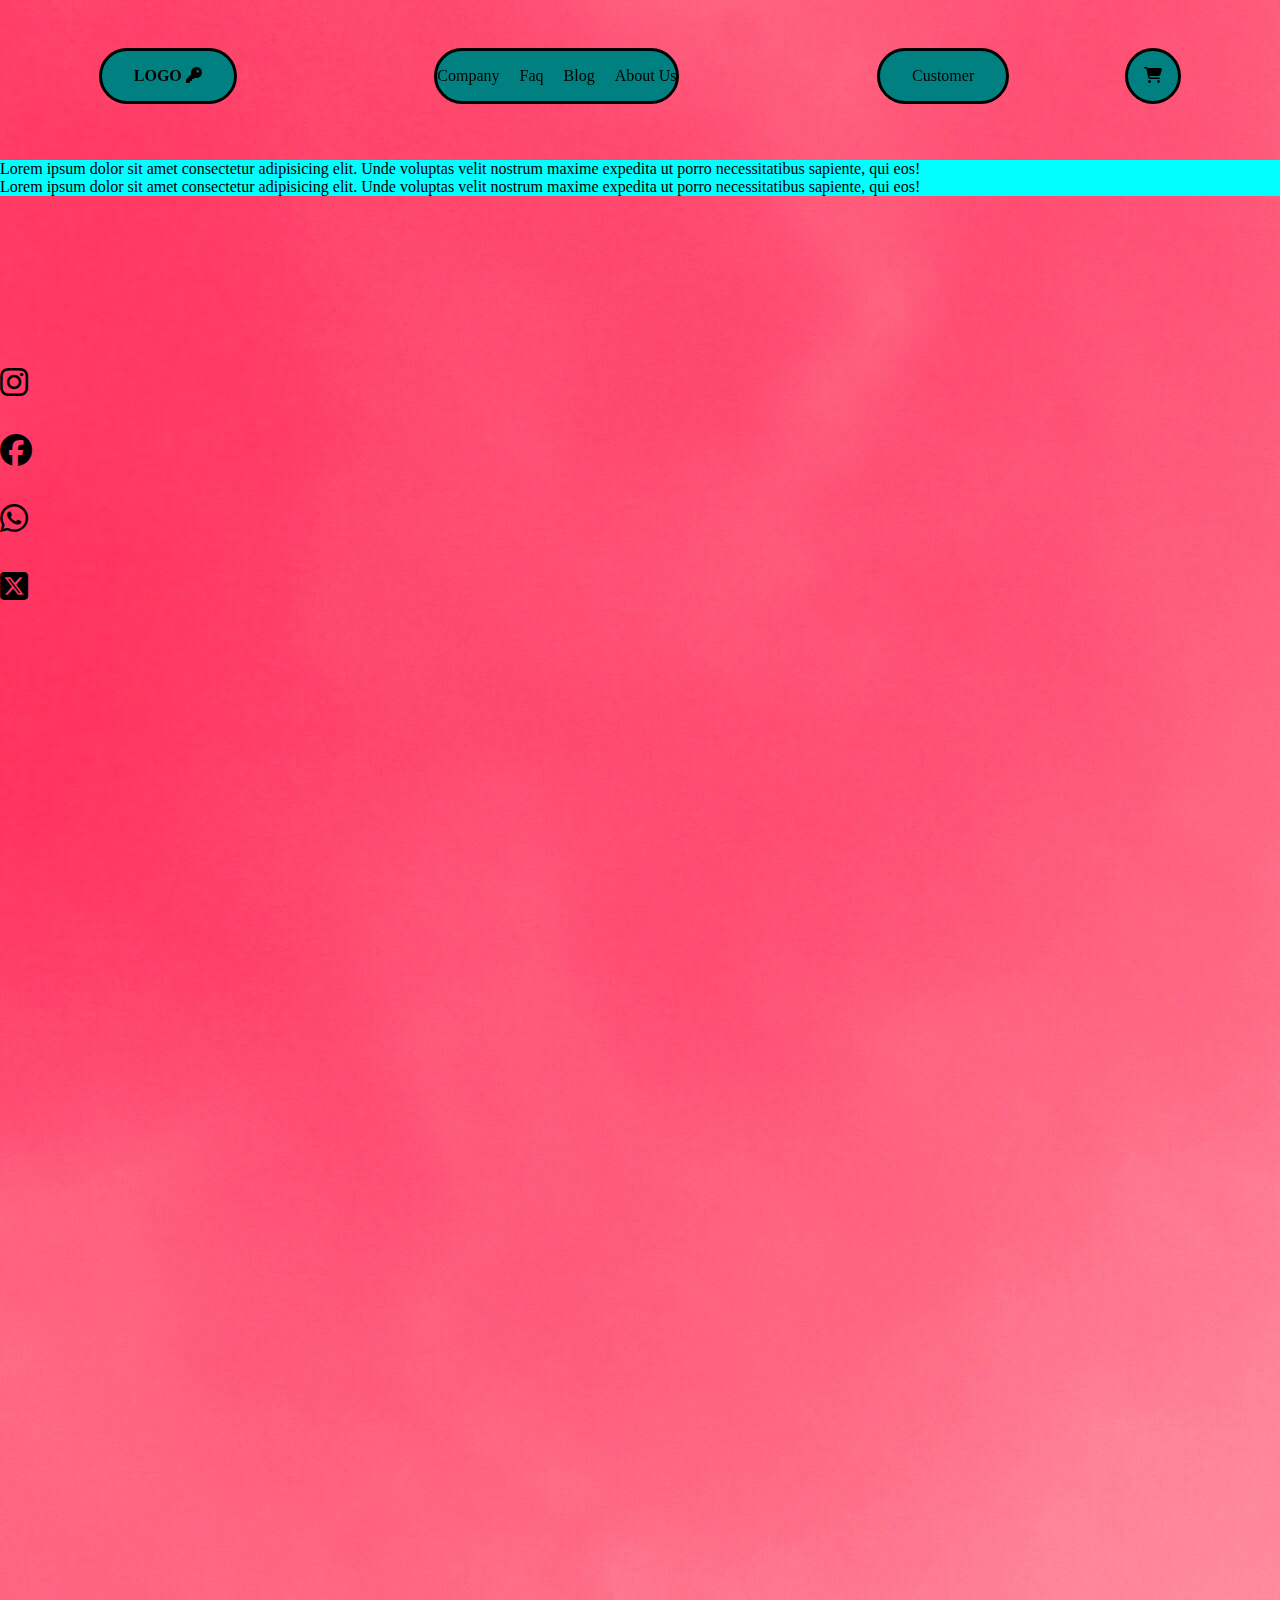
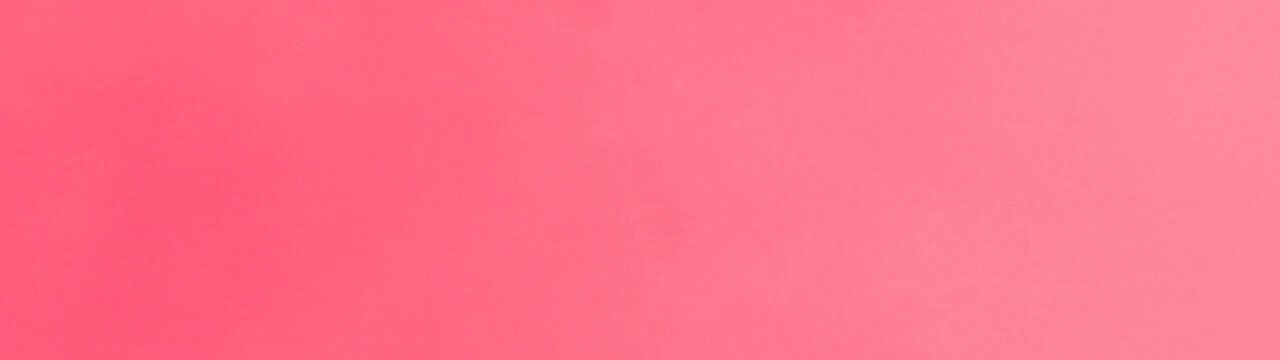
<file: index.html>
<!DOCTYPE html>
<html lang="en">
<head>
    <link rel="stylesheet" href="./style.css">
    <meta charset="UTF-8">
    <meta name="viewport" content="width=device-width, initial-scale=1.0">
    <link rel="stylesheet" href="https://cdnjs.cloudflare.com/ajax/libs/font-awesome/5.15.3/css/all.min.css">
    <link rel="stylesheet" href="https://cdnjs.cloudflare.com/ajax/libs/font-awesome/6.5.1/css/all.min.css">
    <title>Document</title>

</head>
<body>
    <!-- NavBar section -->
    <nav>
        <div id="left">
            <b>LOGO <i class="fa-solid fa-key"></i></b>
        </div>
        <div id="center">
            <p>Company</p>
            <p>Faq</p>
            <p>Blog</p>
            <p>About Us</p>
        </div>
        <div id="right">
            <span id="one">Customer</span>
            <span id="two"><i class="fa-solid fa-cart-shopping"></i></span>
        </div>
    </nav>
    <main>
        <div class="lorem">
            Lorem ipsum dolor sit amet consectetur adipisicing elit. Unde voluptas velit nostrum maxime expedita ut porro necessitatibus sapiente, qui eos!
        </div>

        <div class="lorem">
            Lorem ipsum dolor sit amet consectetur adipisicing elit. Unde voluptas velit nostrum maxime expedita ut porro necessitatibus sapiente, qui eos!
        </div>
        
    </main>
    <br>
    <div id="logos">
        <p><i class="fa-brands fa-instagram fa-beat-fade fa-2xl"></i></p>
        <br>
        <p><i class="fa-brands fa-facebook fa-beat-fade fa-2xl"></i></p>
        <br>
        <p><i class="fa-brands fa-whatsapp fa-beat-fade fa-2xl"></i></p>
        <br>
        <p><i class="fa-brands fa-square-x-twitter fa-beat-fade fa-2xl"></i></p>
    </div>
</body>
</html>
</file>
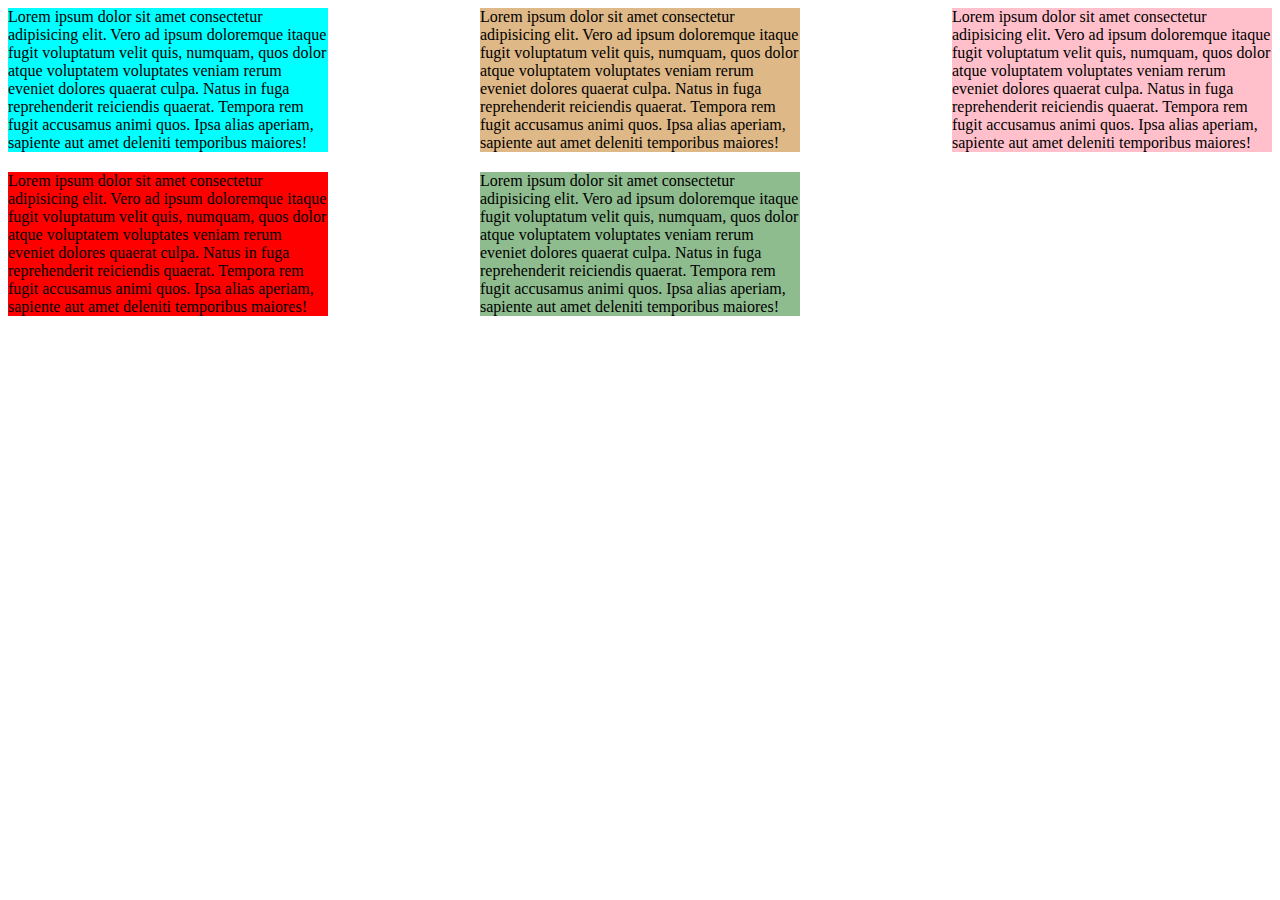
<file: grid.html>
<!DOCTYPE html>
<html lang="en">
<head>
    <meta charset="UTF-8">
    <meta name="viewport" content="width=device-width, initial-scale=1.0">
    <link rel="stylesheet" href="./grid.css">
    <title>Document</title>
</head>
<body>
    <div class="first">
        Lorem ipsum dolor sit amet consectetur adipisicing elit. Vero ad ipsum doloremque itaque fugit voluptatum velit quis, numquam, quos dolor atque voluptatem voluptates veniam rerum eveniet dolores quaerat culpa. Natus in fuga reprehenderit reiciendis quaerat. Tempora rem fugit accusamus animi quos. Ipsa alias aperiam, sapiente aut amet deleniti temporibus maiores!
    </div>
    <div class="second">
        Lorem ipsum dolor sit amet consectetur adipisicing elit. Vero ad ipsum doloremque itaque fugit voluptatum velit quis, numquam, quos dolor atque voluptatem voluptates veniam rerum eveniet dolores quaerat culpa. Natus in fuga reprehenderit reiciendis quaerat. Tempora rem fugit accusamus animi quos. Ipsa alias aperiam, sapiente aut amet deleniti temporibus maiores!
    </div>
    <div class="third">
        Lorem ipsum dolor sit amet consectetur adipisicing elit. Vero ad ipsum doloremque itaque fugit voluptatum velit quis, numquam, quos dolor atque voluptatem voluptates veniam rerum eveniet dolores quaerat culpa. Natus in fuga reprehenderit reiciendis quaerat. Tempora rem fugit accusamus animi quos. Ipsa alias aperiam, sapiente aut amet deleniti temporibus maiores!
    </div>
    <div class="fourth">
        Lorem ipsum dolor sit amet consectetur adipisicing elit. Vero ad ipsum doloremque itaque fugit voluptatum velit quis, numquam, quos dolor atque voluptatem voluptates veniam rerum eveniet dolores quaerat culpa. Natus in fuga reprehenderit reiciendis quaerat. Tempora rem fugit accusamus animi quos. Ipsa alias aperiam, sapiente aut amet deleniti temporibus maiores!
    </div>
    <div class="fifth">
        Lorem ipsum dolor sit amet consectetur adipisicing elit. Vero ad ipsum doloremque itaque fugit voluptatum velit quis, numquam, quos dolor atque voluptatem voluptates veniam rerum eveniet dolores quaerat culpa. Natus in fuga reprehenderit reiciendis quaerat. Tempora rem fugit accusamus animi quos. Ipsa alias aperiam, sapiente aut amet deleniti temporibus maiores!
    </div>
</body>
</html>
</file>
<file: style.css>
body{
    background-color: white;
    background-image: url(./j.jpg);
    position: relative;
    height: 200vh;
    margin: 0;
}
nav{
    display: flex;
    justify-content: space-around;
    position: fixed;
    width: 100%;
    top: 0px;
    /* background-color: blueviolet; */

}

#left{
    background-color: teal;
    border-radius: 35px;
    display: flex;
    align-items: center;
    color: black;
    height: 2srem;
    margin: 3rem;
    padding: 1rem 2rem 1rem 2rem;
    gap: 20px;
    border: solid black;
    
    
    
}
#center{
    display: flex;
    align-items: center;
    background-color: teal;
    border-radius: 35px;
    color: black;

    margin: 3rem;
    gap: 20px;
    border: solid black;
    padding: auto;
    

    
}
#right{
    /* color: white;
    background-color: teal;
    border-radius: 35px;
    height: 3rem;
    margin: 3rem;
    padding: 1.5rem 3rem 0rem 2rem; */
    gap: 20px;
    display: flex;
}
#one{
    border-radius: 35px;
    background-color: teal;
    color: black;
    height: 2srem;
    margin: 3rem;
    padding: 1rem 2rem 1rem 2rem;
    border: solid black;
}
#two{
    border-radius: 35px;
    background-color: teal;
    color: black;
    height: 2srem;
    margin: 3rem;
    padding: 1rem 1rem 1rem 1rem;
    border: solid black;
}
#logos{
    display: block;
    gap: 100px;
    margin-top: 10rem;
}
.lorem{
    background-color: aqua;

}

main{
    margin-top: 10rem;
    padding: 0;
}
</file>
<file: grid.css>
body{
    display: grid;
    grid-template-columns: 2fr 2fr 1fr;
    grid-template-rows: 1fr 1fr;
    gap: 20px;
    justify-items: start;
    align-items: center;
}
.first{
    width: 20rem;
    background-color: aqua;
}
.second{
    width: 20rem;
    background-color: burlywood;
}
.third{
    width: 20rem;
    background-color: pink;
}
.fourth{
    width: 20rem;
    background-color: red;
}
.fifth{
    width: 20rem;
    background-color: darkseagreen;
}
</file>
